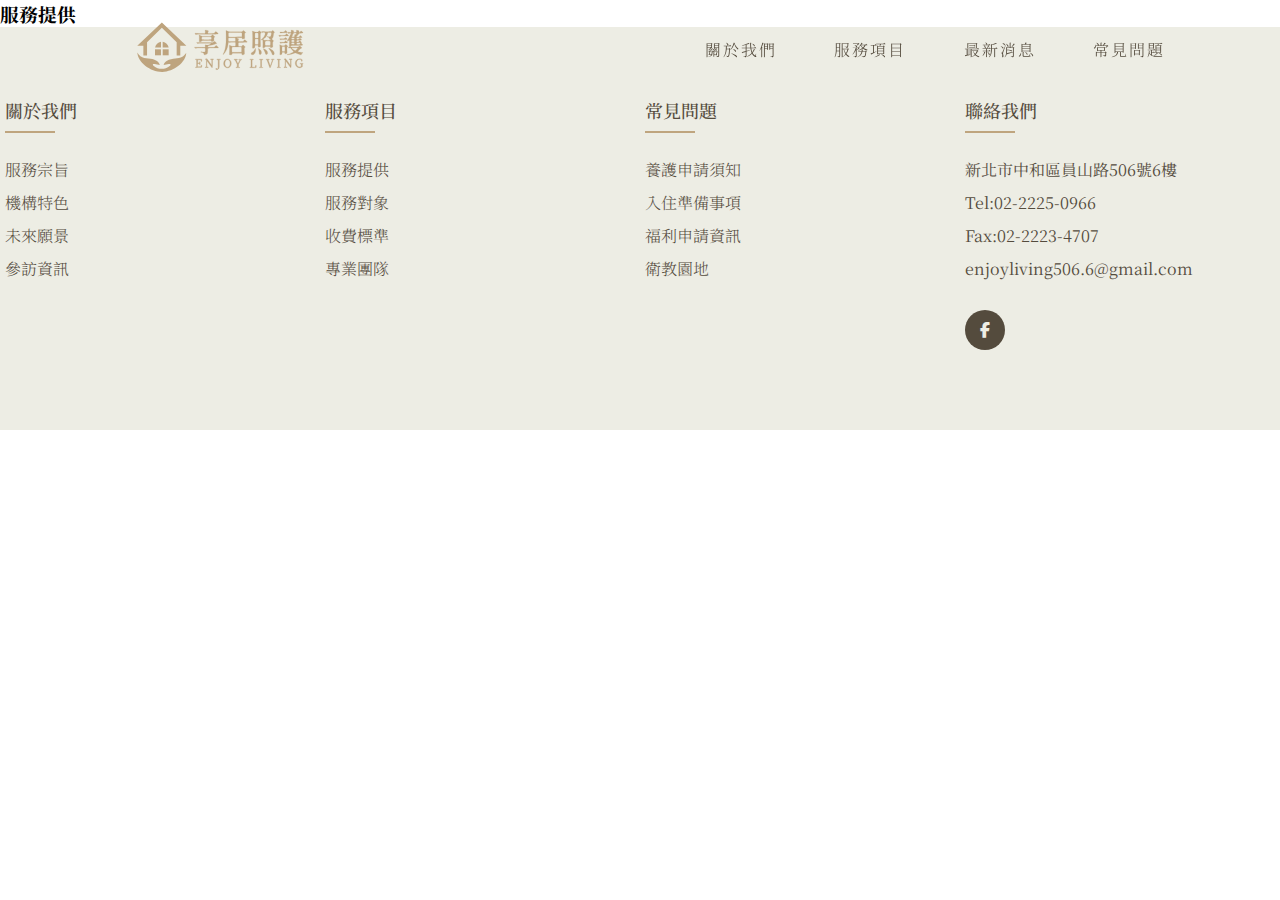
<file: enjoy_living/service(1).html>
<!DOCTYPE html>
<html lang="zh-TW">
<head>
    <meta charset="UTF-8">
    <meta name="viewport" content="width=device-width, initial-scale=1.0">
    <title>私立享居老人長期照顧中心</title>
    <link rel="stylesheet" href="style.css">
    <link rel="preconnect" href="https://fonts.googleapis.com">
    <link rel="preconnect" href="https://fonts.googleapis.com">
    <link rel="preconnect" href="https://fonts.gstatic.com" crossorigin>
    <link href="https://fonts.googleapis.com/css2?family=Noto+Serif+TC:wght@300&display=swap" rel="stylesheet">
    <link href="https://fonts.googleapis.com/css2?family=Noto+Serif+TC:wght@400&display=swap" rel="stylesheet">
    <link href="https://fonts.googleapis.com/css2?family=Noto+Serif+TC:wght@500&display=swap" rel="stylesheet">
    <link rel="stylesheet" type="text/css" href="https://cdnjs.cloudflare.com/ajax/libs/font-awesome/6.4.2/css/all.min.css">
    <script src="el.js"></script>
    

</head>

<body>
    <header>
        <!-- <div class="ontop"></div> -->
        <div class="nav-top">
        <h1>享居老人長期照顧中心</h1>
        <nav>
        <ul>
            <li><a href="#">關於我們</a></li>
            <li><a href="service.html">服務項目</a></li>
            <li><a href="#">最新消息</a></li>
            <li><a href="#">常見問題</a></li>
        </ul>
        </nav>
        </div>
    </header>
    <main>
        <section>
            <div class="service-wrapper">
                <h3>服務提供</h3>
            </div>
        </section>
    </main>
    <footer class="footer">
        <div class="container">
            <div class="row">
                <div class="footer-col">
                    <h4>關於我們</h4>
                    <ul>
                        <li><a href="#">服務宗旨</a></li>
                        <li><a href="#">機構特色</a></li>
                        <li><a href="#">未來願景</a></li>
                        <li><a href="#">參訪資訊</a></li>
                    </ul>
                    </div>
                <div class="footer-col">
                    <h4>服務項目</h4>
                    <ul>
                        <li><a href="#">服務提供</a></li>
                        <li><a href="#">服務對象</a></li>
                        <li><a href="#">收費標準</a></li>
                        <li><a href="#">專業團隊</a></li>
                    </ul>
                    </div>
                <div class="footer-col">
                    <h4>常見問題</h4>
                    <ul>
                        <li><a href="#">養護申請須知</a></li>
                        <li><a href="#">入住準備事項</a></li>
                        <li><a href="#">福利申請資訊</a></li>
                        <li><a href="#">衛教園地</a></li>
                    </ul>    
                    </div>
                <div class="footer-col">
                    <h4>聯絡我們</h4>
                    <ul>
                        <li><p>新北市中和區員山路506號6樓</p></li>
                        <li><p>Tel:02-2225-0966</p></li>
                        <li><p>Fax:02-2223-4707</p></li>
                        <li><p>enjoyliving506.6@gmail.com</p></li>
                    </ul>
                    <div class="social-links">
                        <a href="#"><i class="fa-brands fa-facebook-f"></i></a>
                    </div>
                </div>
            </div>
        </div>
    </footer>
</body>
</html>
</file>
<file: enjoy_living/style.css>
* {
    margin: 0;
    padding: 0;
    box-sizing: border-box;
    font-family: 'Noto Serif TC', serif;
}

ul {
    list-style: none;
}

header {
    background-color: transparent;
    width: 100%;
    height: 60px;
    position: fixed;
    z-index: 1000;
}

h1{
    position: absolute;
    left: 120px;
    top: 0;
    line-height: 80px;
    background-image: url(images/logo.svg);
    background-repeat: no-repeat;
    background-position: center;
    width: 200px;
    text-indent: -9999px;
    transform: translateY(0);
    transition: line-height 0.3s ease;
    margin-top: 10px;

}

header ul{
    position: absolute;
    right: 5vw;
    top: 0;
    line-height: 60px;
    letter-spacing: 2px;
    font-weight: 300;
    padding-top: 20px;
    transform: translateY(0);
    transition: padding-top 0.3s ease;
}

header li{
    display: inline;
    margin-right: 4vw;
    height: 80px;
    width: 100%;
}

header a {
    color: #544b3d;
    text-decoration: none;
    position: relative;
    overflow: hidden;
}

header a::after {
    content: '';
    position: absolute;
    bottom: -4px;
    left: 0;
    width: 0;
    height: 2px;
    background-color: #bfa57e;
    transition: width 0.1s ease-in-out;
}

header a:hover::after {
    width: 100%;
}

header a:hover::before {
    width: 0;
}


/* .ontop {
    background-color: #F97D5B;
    width: 100%;
    padding: 8px 10px;
    display: block;
    
} */

.title{
    color: white;
    height: 100vh;
    background-image: url(images/title.jpg);
    filter: brightness(110%);
    background-repeat: no-repeat;
    background-size: cover;
    background-position: center;
    display: flex;
    flex-direction: column;
    align-items: center;
    justify-content: center;
}

.title h2{
    font-size: 60px;
    letter-spacing: 2px;
    text-shadow: 5px 5px 5px rgba(0,0,0,0.3);
    margin-top: 60px;
    user-select: none;
    font-weight: 400;

    
}

.title a {
    color: white;
    text-decoration: none;
}


.title p{
    font-size: 18px;
    margin: 20px 0;
    letter-spacing: 2px;
    user-select: none;
}

/* title動畫 */
@keyframes fadeInLeft {
    from {
        opacity: 0;
        transform: translateX(-20px); 
    }
    to {
        opacity: 1;
        transform: translateX(0);
    }
}

.fade-in-left {
    animation: fadeInLeft 1s ease-in-out forwards;
}

.image-slider {
    padding: 5rem;
    background-color: #EDEDE4;
}

.slider-wrapper {
    position: relative;
    max-width: 50rem;
    margin: 0 auto;
    overflow: hidden;
    
}

.slider {
    display: flex;
    aspect-ratio: 16 / 9;
    scroll-snap-type: x mandatory;
    scroll-behavior: smooth;
    box-shadow: 0 1.5rem 3rem -0.75rem hsla(0, 0%, 0%, 0.25);
    border-radius: 0.5rem;
    transition: transform 0.5s ease;
}

.slider img {
    flex: 1 0 100%;
    scroll-snap-align: start;
    object-fit: cover;
}

.slider-nav {
    display: flex;
    column-gap: 1rem;
    position: absolute;
    bottom: 1.25rem;
    left: 50%;
    transform: translateX(-50%);
    z-index: 1;
    justify-content: center;
    margin-top: 10px;
}

.dot.active {
    background-color: #221e18;
}

.dot {
    width: 0.5rem;
    height: 0.5rem;
    margin: 0 5px;
    border-radius: 50%;
    background-color: #544b3d;
    opacity: 0.75;
    cursor: pointer;
    transition: opacity ease 250ms;
}

.about {
    background-color: rgba(237, 237, 228, 1);
    color: #544b3d;
    display: flex;
    align-items: center;
    justify-content: space-between;
    padding: 100px 220px 80px;
}

.about h3{
    color: #544b3d;
    font-size: 24px;
    margin-bottom: 15px;
    font-weight: 300;
}

.about p{
    font-size: 16px;
    line-height: 2em;
    margin-bottom: 2px;
}

.about div {
    width: 350px;
    text-align: center;
    margin: 0 20px;
}

.about img {
    width: 25%;
    line-height: 1.6em;
    margin-bottom: 15px;
    user-select: none;
}


.container {
    max-width: 1300px;
    margin: auto;
}

.row {
    display: flex;
    flex-wrap: wrap;
}

.footer{
    background-color: rgba(237, 237, 228);
    padding: 70px 0;
}

.footer-col {
    width: 25%;
    padding: 0 5px;
}

.footer-col h4 {
    font-size: 18px;
    color: #544b3d;
    text-transform: capitalize;
    margin-bottom: 35px;
    font-weight: 500;
    position: relative;
}

.footer-col h4::before{
    content:'';
    position: absolute;
    left: 0;
    bottom: -10px;
    background-color: #bfa57e;
    height: 2px;
    box-sizing: border-box;
    width: 50px;
}

.footer-col ul li:not(:last-child){
    margin-bottom: 10px;
}

.footer-col p {
    color: #544b3d;
}

.footer-col ul li a{
    font-size: 16px;
    color: #948b7d;
    text-decoration: none;
    font-weight: 300;
    color: #544b3d;
    display: block;
    transition:  all 0.3s ease;
}

.footer-col ul li a:hover {
    color: #948b7d;
    padding-left: 8px;
}

.footer-col .social-links a{
    display: inline-block;
    height: 40px;
    width: 40px;
    background-color: 	#544b3d;
    margin: 30px 10px 10px 0;
    text-align: center;
    line-height: 40px;
    border-radius: 50%;
    color: #EDEDE4;
    transition:  all 0.5s ease;
}

.footer-col .social-links a:hover {
    color: #544b3d;
    background-color: rgba(84, 75, 61,0.5);  
}


/* 響應式設計語法 */
@media screen and (max-width: 900px) {
    header ul {
        display: none;
    }
    header h1 {
        left: 50%;
        transform: translateX(-50%);
    }
    
    .title h2 {
        font-size: 40px;
    }

    .about {
        flex-direction: column;
    }

    }

@media(max-width: 767px){
    .footer-col {
        width: 50%;
        margin-bottom: 30px;
    }
}
@media(max-width:574px){
    .footer-col {
        width: 100%;
    }
}
</file>
